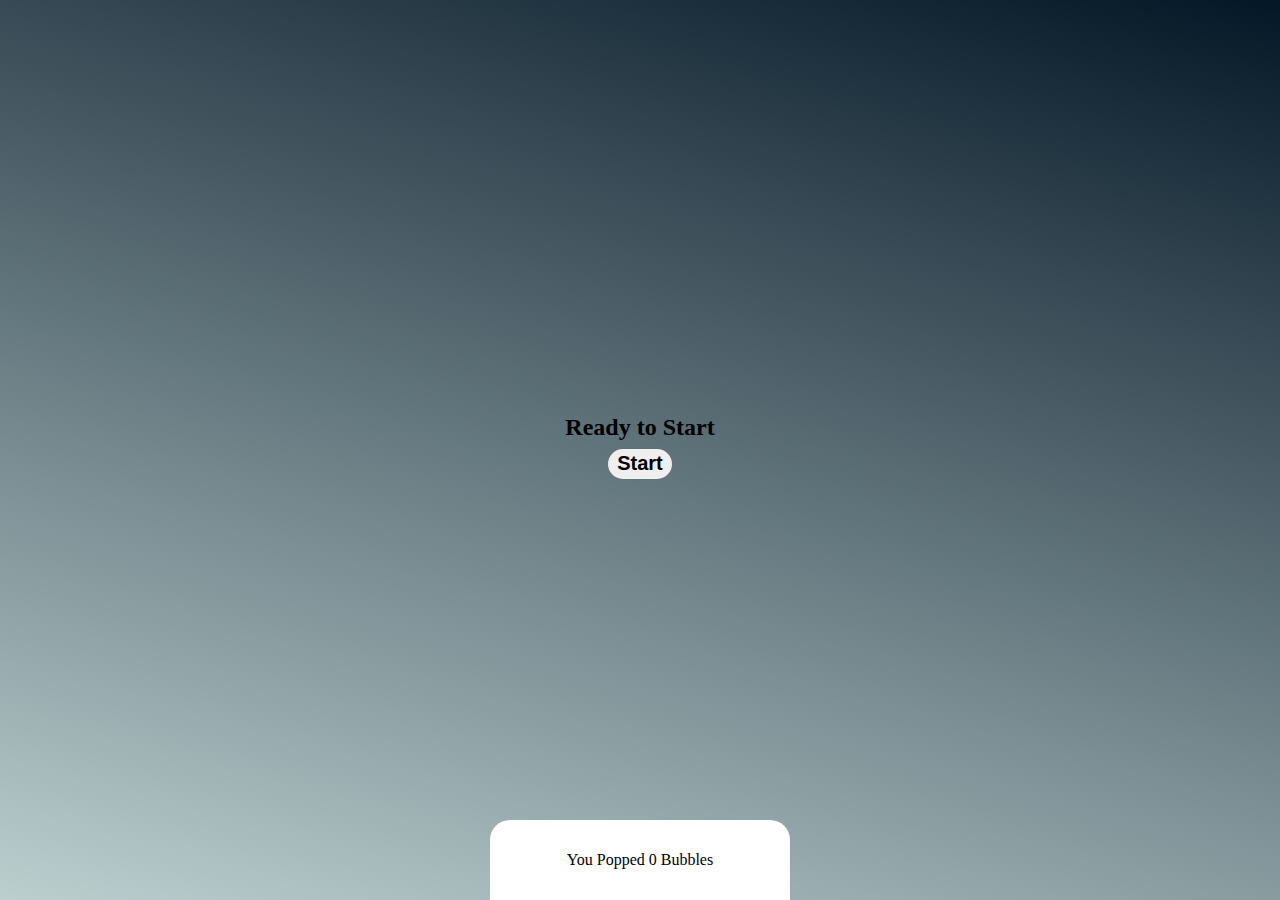
<file: index.html>
<!DOCTYPE html>
<html lang="en">
  <head>
    <meta charset="UTF-8" />
    <meta http-equiv="X-UA-Compatible" content="IE=edge" />
    <meta name="viewport" content="width=device-width, initial-scale=1.0" />
    <title>Bubble Popping</title>
    <link rel="stylesheet" href="./BUBBLEGAME.CSS" />
  </head>
  <body>
    <!---<div class="bubble bubble-one"></div>-->

    <div class="score-board">
      <p>You Popped <span class="score"> 0 </span> Bubbles</p>
    </div>
    <div class="shadow">
      <div class="total-score">
        <div class="wrapper winner">
          <h4>Congratulations</h4>
          <h4>You Popped all 50 bubbles</h4>
          <p>You are a Winner!</p>
        </div>
        <div class="wrapper loser">
          <h4>Sorry</h4>
          <h4>You Popped<span class="score"> 0 </span>Bubbles</h4>
          <p>Play Again? ? ! </p>
          <button class="restart">Yes</button>
          <button class="cancel">No</button>
        </div>
      </div>
    </div>
    <div class="main-game">
      <h2>Ready to Start</h2>
      <button class="start-btn">Start</button>
    </div>

    <script src="./BUBBLEH.js"></script>
  </body>
</html>
</file>
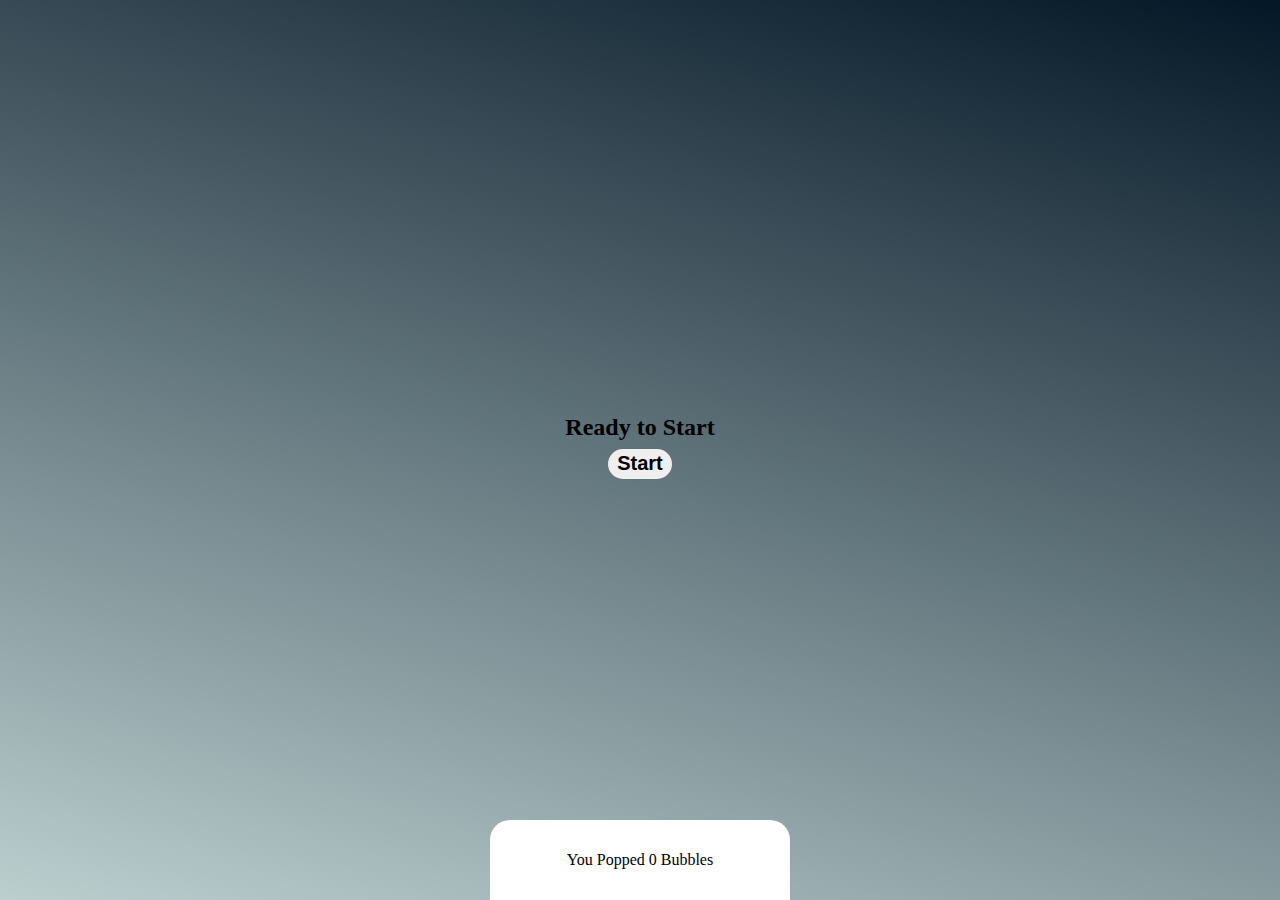
<file: bubblegame.html>
<!DOCTYPE html>
<html lang="en">
  <head>
    <meta charset="UTF-8" />
    <meta http-equiv="X-UA-Compatible" content="IE=edge" />
    <meta name="viewport" content="width=device-width, initial-scale=1.0" />
    <title>Bubble Popping</title>
    <link rel="stylesheet" href="./BUBBLEGAME.CSS" />
  </head>
  <body>
    <!---<div class="bubble bubble-one"></div>-->

    <div class="score-board">
      <p>You Popped<span class="score"> 0 </span>Bubbles</p>
    </div>
    <div class="shadow">
      <div class="total-score">
        <div class="wrapper winner">
          <h4>Congratulations</h4>
          <h4>You Popped all 50 bubbles</h4>
          <p>You are a Winner!</p>
        </div>
        <div class="wrapper loser">
          <h4>Sorry</h4>
          <h4>You Popped<span class="score"> 0 </span>Bubbles</h4>
          <p>Play Again?</p>
          <button class="restart">Yes</button>
          <button class="cancel">No</button>
        </div>
      </div>
    </div>
    <div class="main-game">
      <h2>Ready to Start</h2>
      <button class="start-btn">Start</button>
    </div>

    <script src="./BUBBLEH.js"></script>
  </body>
</html>
</file>
<file: BUBBLEGAME.CSS>
* {
  margin: 0;
  padding: 0;
}
body {
  background: linear-gradient(15deg, #bbcfcf, #041726);
  background-position: cover;
  background-repeat: no-repeat;
  overflow: hidden;
  width: 100vw;
  height: 100vh;
}
.bubble {
  position: absolute;
  top: 100vh;
  width: 150px;
  height: 150px;
  background-size: cover;
  background-position: center;
  background-repeat: no-repeat;
  border-radius: 50%;
  box-shadow: inset 0 0 10px #fff, inset -10px 10px 15px #020131,
    inset 5px 5px 10px #960101, inset -5px 5px 20px #fff,
    inset 15px -25px 20px #9224ed;
}
.bubble-two {
  box-shadow: inset 0 0 10px #fff, inset -10px 10px 15px #06f3df,
    inset 5px 5px 10px #f8e63e, inset -5px 5px 20px #fff,
    inset 15px -25px 20px #ed24aa;
}
.bubble-three {
  box-shadow: inset 0 0 10px #010631, inset -10px 10px 15px #1512f3,
    inset 5px 5px 10px #80036b, inset -5px 5px 20px #fff,
    inset 15px -25px 20px #33114e;
}
.bubble-four {
  box-shadow: inset 0 0 10px #8b0101, inset -10px 10px 15px #f6f6fc,
    inset 5px 5px 10px #d2d7ce, inset -5px 5px 20px #fff,
    inset 15px -25px 20px #a8a6b5;
}
.bubble-five {
  box-shadow: inset 0 0 10px #fff, inset -10px 10px 15px #100dee,
    inset 5px 5px 10px #f7a120, inset -5px 5px 20px #fff,
    inset 15px -25px 20px #ed24c1;
}
.score-board {
  background: #fff;
  width: 300px;
  height: 80px;
  display: flex;
  justify-content: center;
  align-items: center;
  border-radius: 20px 20px 0 0;
  position: absolute;
  bottom: 0;
  left: calc(50% - 150px);
}
.loser {
  display: none;
}
.winner {
  display: none;
}
.main-game {
  width: 100vw;
  height: 100vh;
  display: flex;
  align-items: center;
  justify-content: center;
  flex-direction: column;
}
button.start-btn {
  font-size: 20px;
  border: none;
  margin-top: 8px;
  border-radius: 30px;
  font-weight: bold;
  height: 30px;
  width: 5%;
  margin: 8px auto;
}
.shadow {
  width: 100vw;
  height: 100vh;
  background: rgba(0, 0, 0, 0.6);
  display: none;
  justify-content: center;
  align-items: center;
  z-index: 1000;
  position: relative;
}
.total-score {
  background: #fff;
  padding: 10px 100px 40px;
  border-radius: 10px;
  text-align: center;
  box-shadow: 0 0 20px rgba(0, 0, 0, 0.8);
}
</file>
